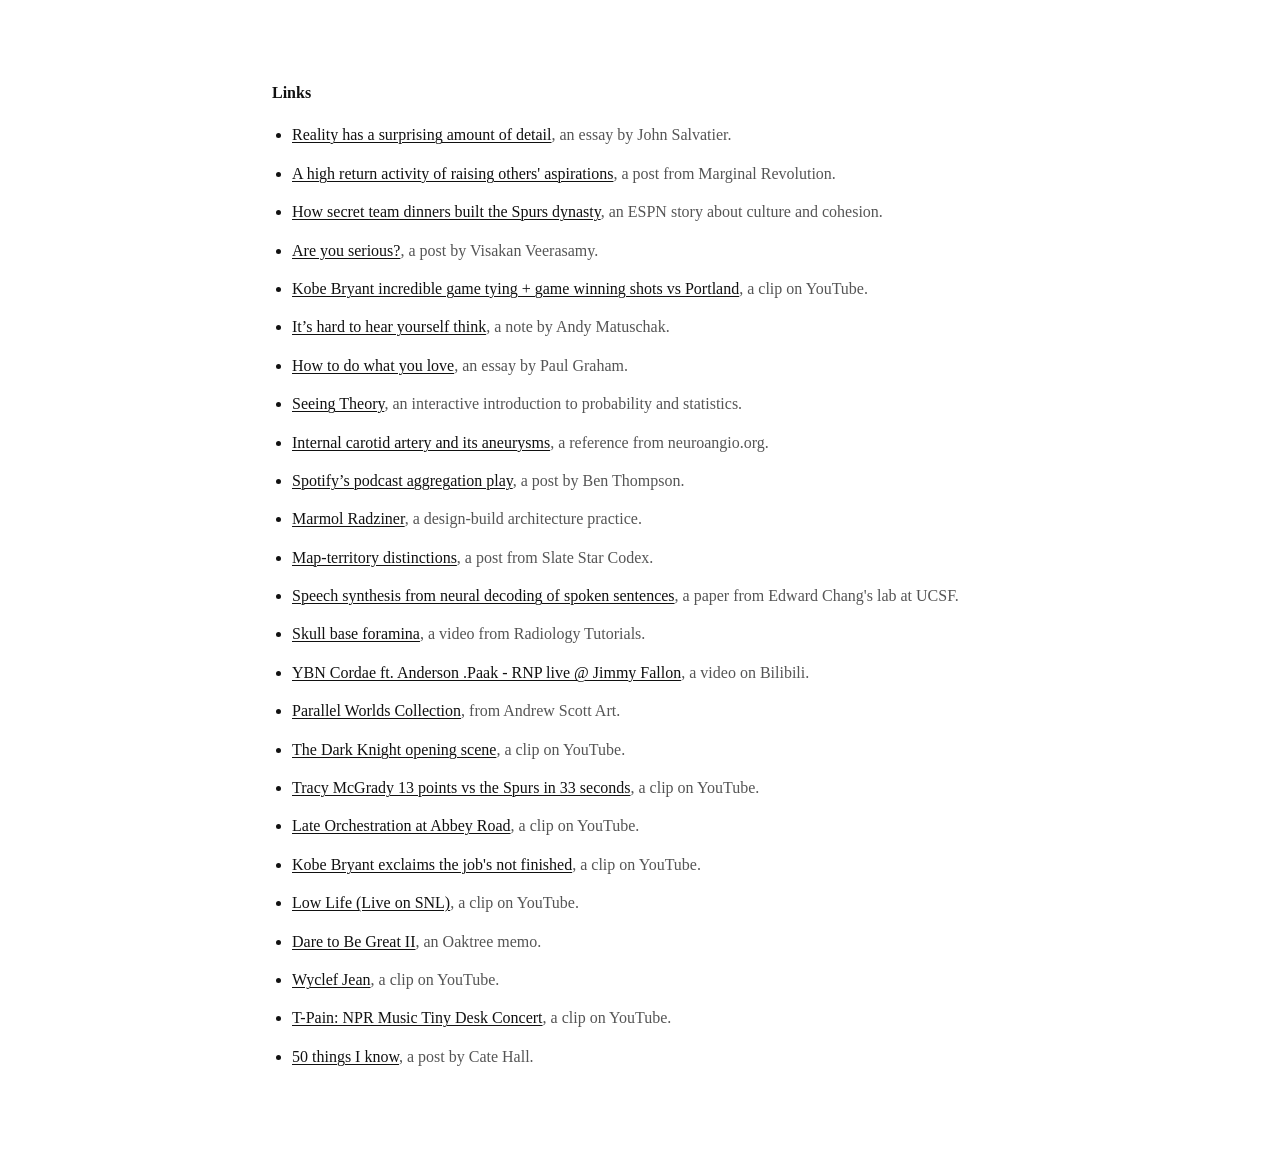
<file: links/index.html>
<!DOCTYPE html>
<html lang="en">
<head>
  <meta charset="UTF-8">
  <meta name="viewport" content="width=device-width, initial-scale=1.0">
  <title>Links | Angad Gogia</title>
  <meta
    name="description"
    content="Links collected by Angad Gogia."
  >
  <style>
    :root {
      --background: #ffffff;
      --text: #111111;
      --muted: #555555;
      --link: #111111;
      --link-hover: #000000;
    }

    * {
      box-sizing: border-box;
    }

    html {
      font-size: 16px;
    }

    body {
      margin: 0;
      min-height: 100vh;
      background: var(--background);
      color: var(--text);
      font-family: Georgia, "Times New Roman", Times, serif;
      line-height: 1.65;
      -webkit-font-smoothing: antialiased;
      text-rendering: optimizeLegibility;
    }

    main {
      width: min(100% - 2rem, 46rem);
      margin: 0 auto;
      padding: 5rem 0 6rem;
    }

    h1,
    h2,
    p,
    ul {
      margin: 0;
    }

    h2 {
      margin-bottom: 1rem;
      font-size: 1rem;
      font-weight: 600;
      letter-spacing: 0;
    }

    ul {
      padding-left: 1.25rem;
    }

    li + li {
      margin-top: 0.75rem;
    }

    a {
      color: var(--link);
      text-decoration: underline;
      text-decoration-thickness: 1px;
      text-underline-offset: 0.14em;
    }

    a:hover,
    a:focus-visible {
      color: var(--link-hover);
    }

    .link-note {
      color: var(--muted);
    }

    @media (max-width: 640px) {
      main {
        width: min(100% - 1.5rem, 46rem);
        padding: 3.5rem 0 4rem;
      }
    }
  </style>
</head>
<body>
  <main>
    <section aria-labelledby="links-heading">
      <h2 id="links-heading">Links</h2>
      <ul id="links-list"></ul>
    </section>
  </main>
  <script src="/links.js"></script>
  <script>
    const linksList = document.getElementById("links-list");

    if (Array.isArray(window.siteLinks)) {
      linksList.innerHTML = window.siteLinks
        .map(({ href, title, note }) => {
          const noteText = note ? `<span class="link-note">${note}</span>` : "";
          return `<li><a href="${href}">${title}</a>${noteText}</li>`;
        })
        .join("");
    }
  </script>
</body>
</html>
</file>
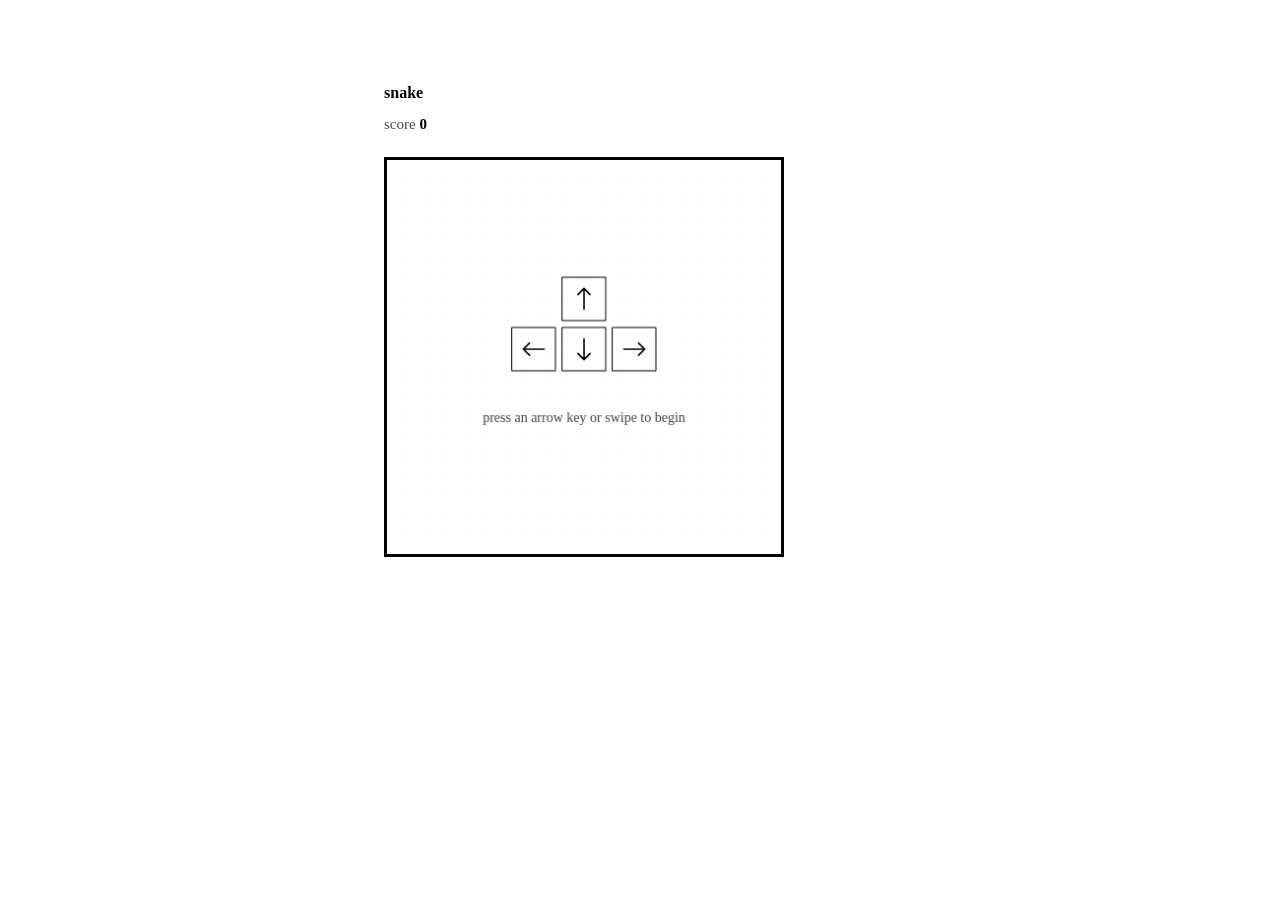
<file: snake/index.html>
<!DOCTYPE html>
<html lang="en">
<head>
  <meta charset="UTF-8">
  <meta name="viewport" content="width=device-width, initial-scale=1.0">
  <title>Snake | Angad Gogia</title>
  <meta
    name="description"
    content="A minimal snake game by Angad Gogia."
  >
  <link rel="stylesheet" href="./styles.css">
</head>
<body>
  <main>
    <section aria-labelledby="snake-heading">
      <header>
        <h2 id="snake-heading">snake</h2>
        <p class="scoreboard" aria-label="Game stats">
          <span>score <strong id="score">0</strong></span>
        </p>
      </header>

      <div class="board-wrap">
        <canvas
          id="snake-board"
          width="420"
          height="420"
          tabindex="0"
          aria-label="Snake game board. Press an arrow key or swipe to begin."
        >
          Your browser does not support the canvas element.
        </canvas>
      </div>
    </section>
  </main>

  <script src="./script.js"></script>
</body>
</html>
</file>
<file: snake/styles.css>
:root {
  --background: #ffffff;
  --surface: #ffffff;
  --text: #000000;
  --muted: #4a4a4a;
  --line: #000000;
  --grid: #efefef;
  --food: #000000;
}

* {
  box-sizing: border-box;
}

html {
  font-size: 16px;
}

body {
  margin: 0;
  min-height: 100vh;
  background: var(--background);
  color: var(--text);
  font-family: Georgia, "Times New Roman", Times, serif;
  line-height: 1.65;
  -webkit-font-smoothing: antialiased;
  text-rendering: optimizeLegibility;
}

main {
  width: min(100% - 2rem, 32rem);
  margin: 0 auto;
  padding: 5rem 0 6rem;
}

h2,
p {
  margin: 0;
}

h2 {
  font-size: 1rem;
  font-weight: 600;
  letter-spacing: 0;
}

.scoreboard {
  margin-top: 0.35rem;
  color: var(--muted);
  font-size: 0.9375rem;
}

.scoreboard strong {
  color: var(--text);
  font-weight: 600;
}

.board-wrap {
  width: 100%;
  max-width: 26rem;
  margin-top: 1.25rem;
}

#snake-board {
  display: block;
  width: 100%;
  height: auto;
  aspect-ratio: 1;
  border: 3px solid var(--text);
  background: var(--surface);
  touch-action: none;
  outline: none;
  -webkit-tap-highlight-color: transparent;
}

@media (max-width: 640px) {
  main {
    width: min(100% - 1.5rem, 32rem);
    padding: 3.5rem 0 4rem;
  }
}
</file>
